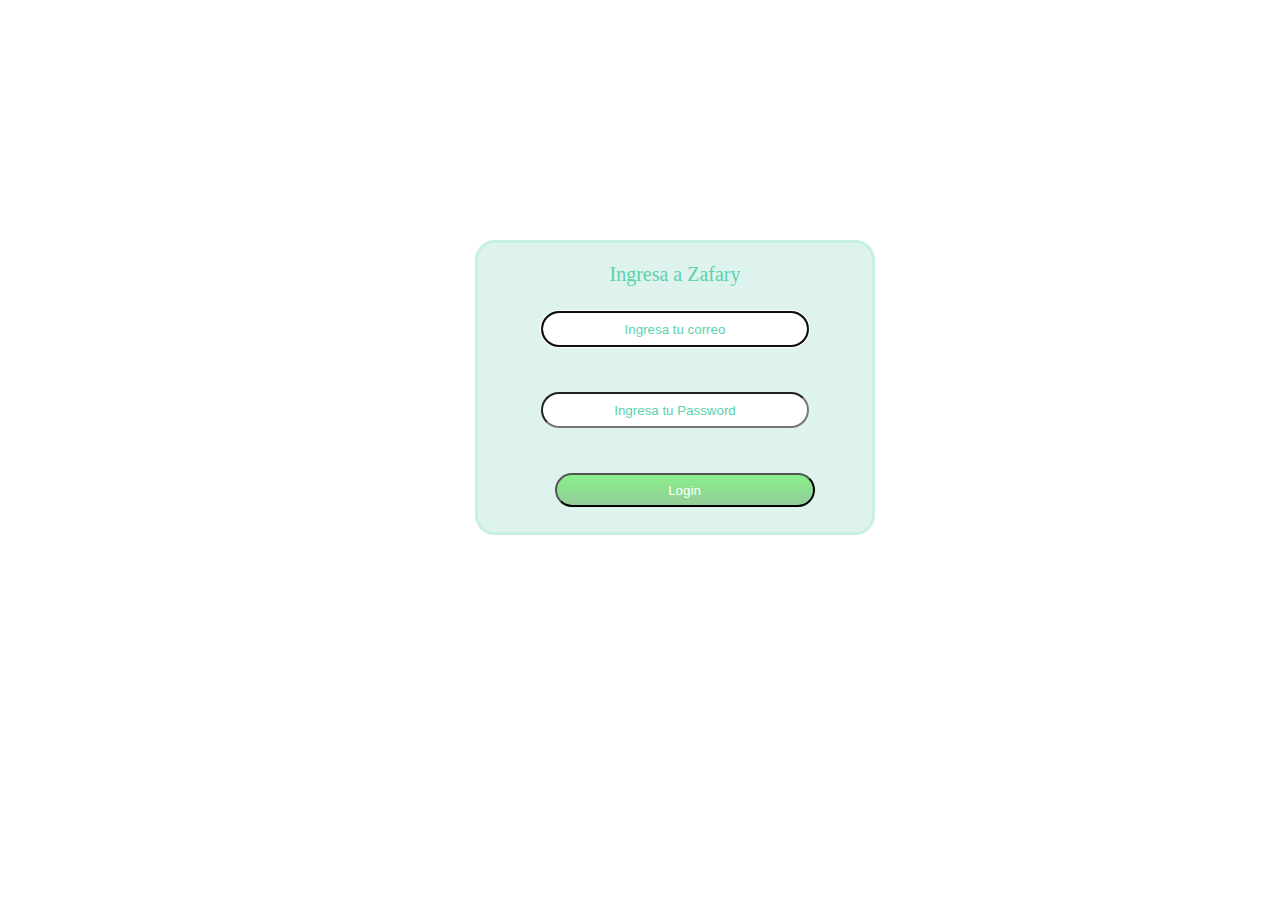
<file: Login/index.html>
<!DOCTYPE html>
<html lang="en">
<head>
  <link rel="stylesheet" href="./styles.css">
  <meta charset="UTF-8">
  <meta name="viewport" content="width=device-width, initial-scale=1.0">
  <meta http-equiv="X-UA-Compatible" content="ie=edge">
  <title>Marcelo Rojas</title>
</head>
<body>
  <main>
    <section class="caja-login">
      <p>Ingresa a Zafary</p>
      <form >
        <header > 
    <input  type="text"  placeholder="Ingresa tu correo" autofocus="" required=""></p>
       <input  type="password" id="contrasenia" placeholder="Ingresa tu Password" required=""></p>

    <p><input type="submit" id="submit" name="submit" value="Login" class="boton"></p>
        <!-- small -->
      </header>
      </form>
    </section>
  </main>
</body>
</html>
</file>
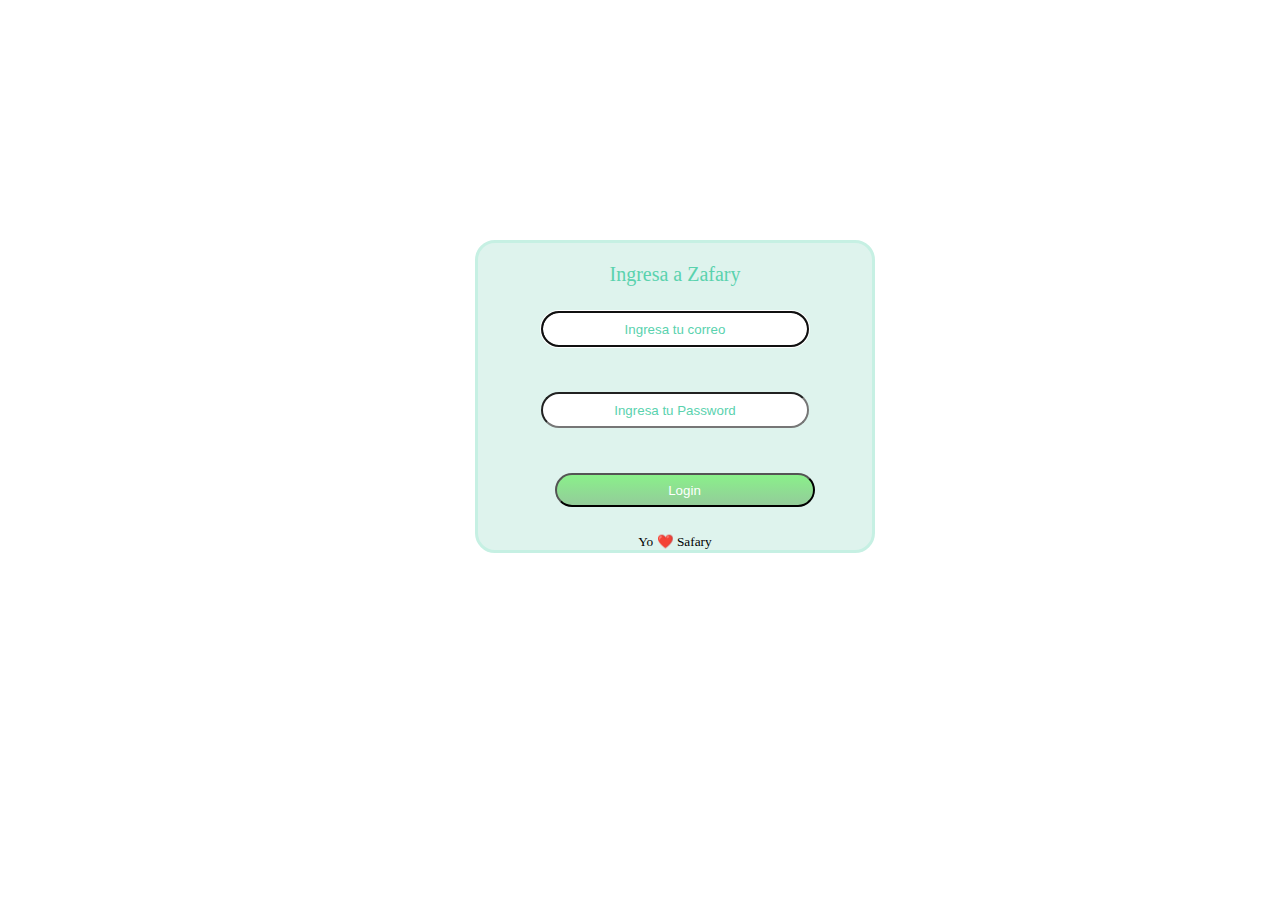
<file: Zafary/index.html>
<!DOCTYPE html>
<html lang="en">
<head>
  <link rel="stylesheet" href="./styles.css">
  <meta charset="UTF-8">
  <meta name="viewport" content="width=device-width, initial-scale=1.0">
  <meta http-equiv="X-UA-Compatible" content="ie=edge">
  <title>Marcelo rojas</title>
</head>
<body>
  <main>
    <section class="caja-login">
      <p>Ingresa a Zafary</p>
      <form >
        <header > 
    <input  type="text"  id="email" placeholder="Ingresa tu correo" autofocus="" required=""></p>
       <input  type="password" id="clave" placeholder="Ingresa tu Password" required=""></p>

    <p><input type="submit" id="boton" name="submit" value="Login" class="boton"></p>
    <small id="small">Yo ❤️ Safary </small>
      </header>
      </form>
    </section>
  </main>
  <script src="./index.js"></script>
</body>
</html>
</file>
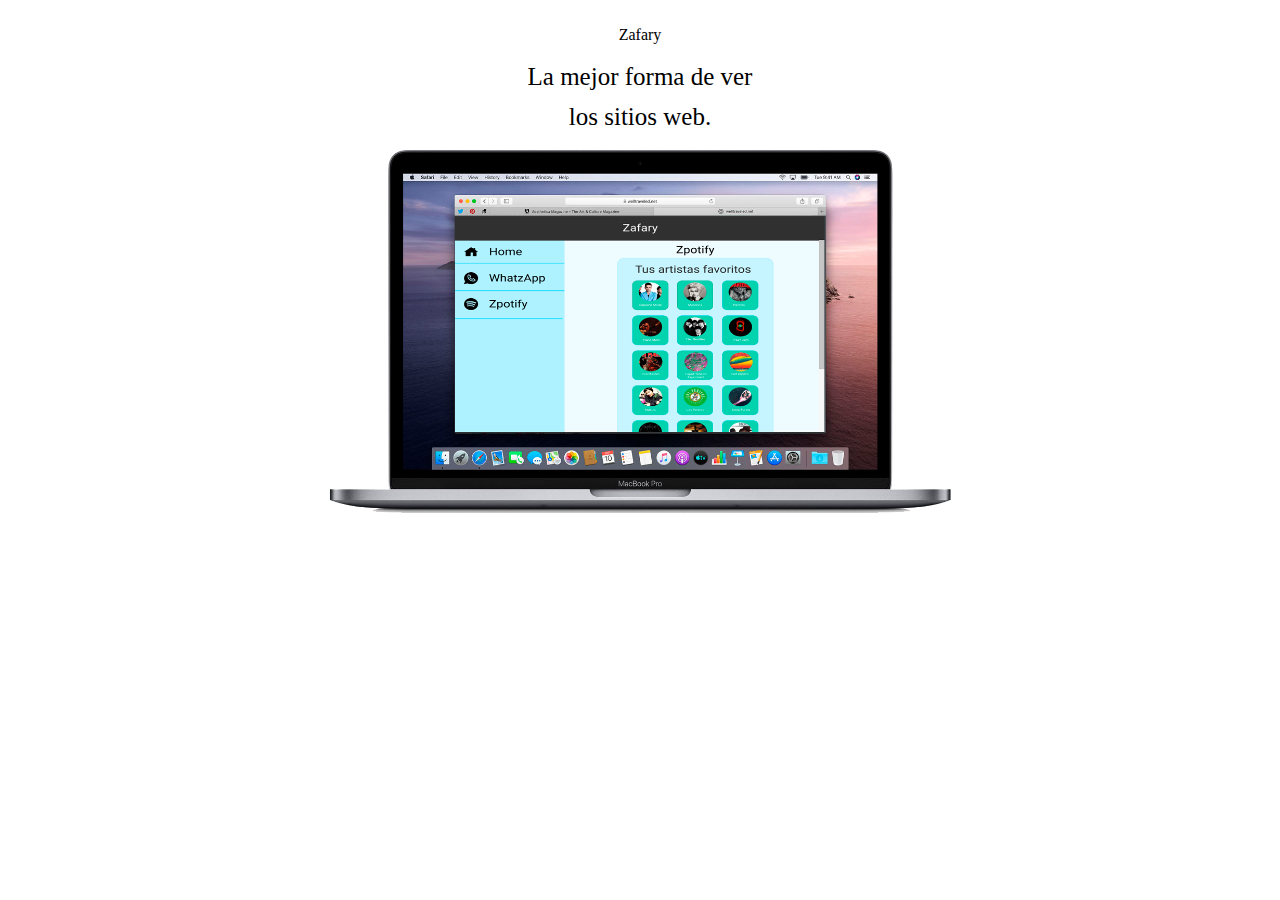
<file: Zafary/home/index.html>
<!DOCTYPE html>
<html lang="en">
<head>
    <meta charset="UTF-8">
    <meta name="viewport" content="width=device-width, initial-scale=1.0">
    <meta http-equiv="X-UA-Compatible" content="ie=edge">
    <link rel="stylesheet" href="./styless.css">
    <title>Marcelo rojas</title>
</head>
<body>
    <header> 
        <br><p1> Zafary</p1> </br>
        <p> La mejor forma de ver</p>
        <p> los sitios web.</p>
        <article> 
            <img class="img" src="./assets/zafary.png"
                alt="" "">
                </article>

    </header>
</body>
</html>
</file>
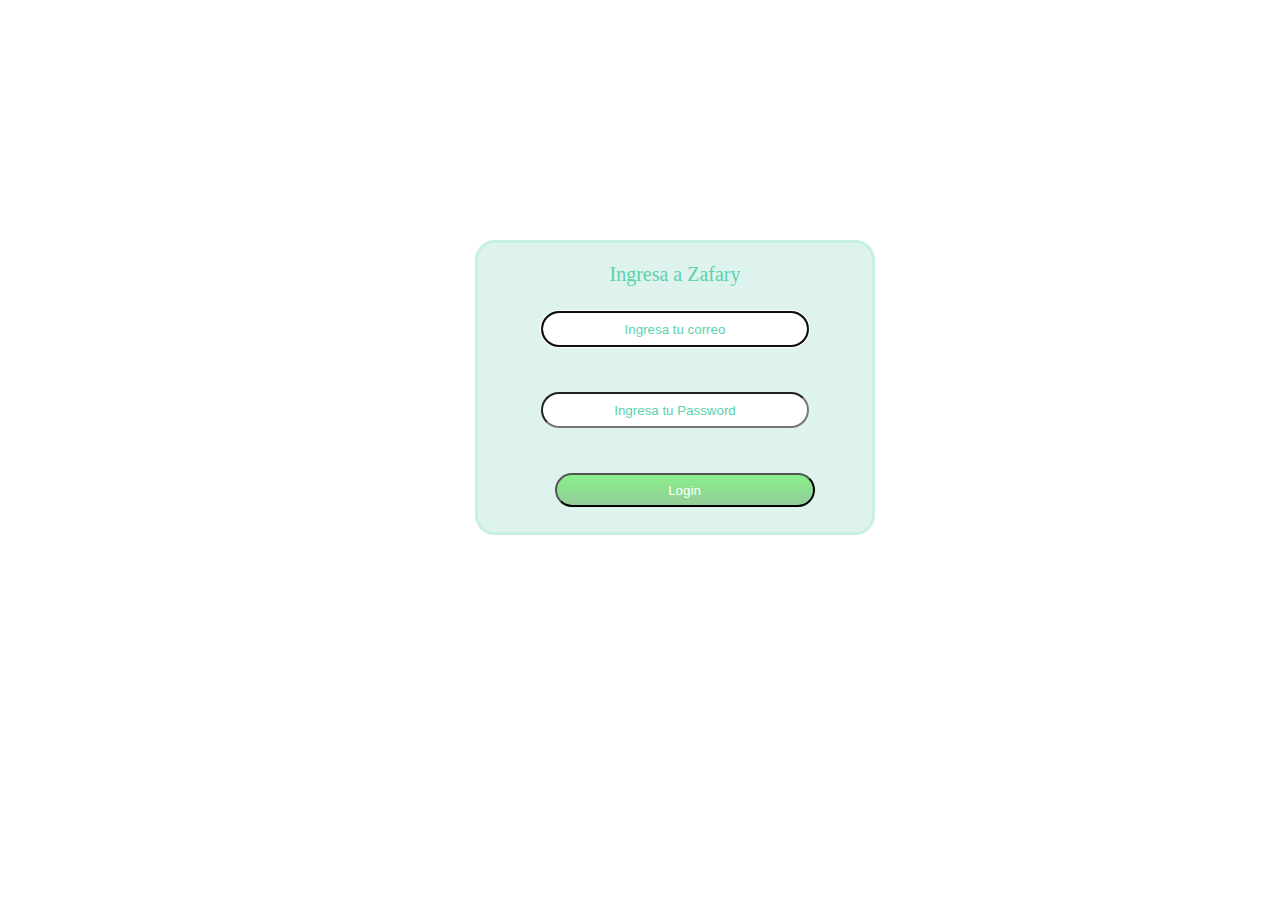
<file: Zafary/Login/index.html>
<!DOCTYPE html>
<html lang="en">
<head>
  <link rel="stylesheet" href="./styles.css">
  <meta charset="UTF-8">
  <meta name="viewport" content="width=device-width, initial-scale=1.0">
  <meta http-equiv="X-UA-Compatible" content="ie=edge">
  <title>Marcelo rojas</title>
</head>
<body>
  <main>
    <section class="caja-login">
      <p>Ingresa a Zafary</p>
      <form >
        <header > 
    <input  type="text"  placeholder="Ingresa tu correo" autofocus="" required=""></p>
       <input  type="password" id="contrasenia" placeholder="Ingresa tu Password" required=""></p>

    <p><input type="submit" id="submit" name="submit" value="Login" class="boton"></p>
        <!-- small -->
      </header>
      </form>
    </section>
  </main>
</body>
</html>
</file>
<file: Login/styles.css>
.caja-login{
    text-align: center;
    border: solid rgb(198, 240, 227);
    background: rgb(222, 243, 237);
    border-radius: 20px;
    
  

  }
  body{
position:absolute;
left:50%;
top:50%;
margin-left:-165px;
margin-top: -210px;
width: 400px;


}
p{
    font-size: 20px;
    color: #5AD2AE;
   padding-bottom: 5px;
   border-radius: 50px;
   
  }
  input{
    text-align: center;
    border-radius: 50px;
    width: 260px;
    height: 30px;
  
  }
  input::placeholder{
    color: #5AD2AE;
    opacity: 1;
  }
  .boton{
    text-align: center;
    cursor: pointer;
    border-radius: 40px;
    height: 34px;
    background: -webkit-linear-gradient(top,rgb(138, 240, 138),rgb(147, 204, 154));
    background: linear-gradient(top,rgb(138, 240, 138),rgb(147, 204, 154));
    color: white;
    width: 260px;
    margin-left:19PX;
  }
</file>
<file: Zafary/styles.css>
.caja-login{
    text-align: center;
    border: solid rgb(198, 240, 227);
    background: rgb(222, 243, 237);
    border-radius: 20px;
    
  

  }
  body{
position:absolute;
left:50%;
top:50%;
margin-left:-165px;
margin-top: -210px;
width: 400px;


}
p{
    font-size: 20px;
    color: #5AD2AE;
   padding-bottom: 5px;
   border-radius: 50px;
   
  }
  input{
    text-align: center;
    border-radius: 50px;
    width: 260px;
    height: 30px;
  
  }
  input::placeholder{
    color: #5AD2AE;
    opacity: 1;
  }
  .boton{
    text-align: center;
    cursor: pointer;
    border-radius: 40px;
    height: 34px;
    background: -webkit-linear-gradient(top,rgb(138, 240, 138),rgb(147, 204, 154));
    background: linear-gradient(top,rgb(138, 240, 138),rgb(147, 204, 154));
    color: white;
    width: 260px;
    margin-left:19PX;
  }
</file>
<file: Zafary/home/styless.css>
body {
    grid-template-columns: 10% 80% 10%;
    text-align: center;
}
p{
text-align: center;
font-style: normal;
font-size: 25px;
line-height: 15px;
   
}

img{
    
    display:inline-block;
    margin:auto;
    height: 50%;
    width: 50%;    
    }
</file>
<file: Zafary/Login/styles.css>
.caja-login{
    text-align: center;
    border: solid rgb(198, 240, 227);
    background: rgb(222, 243, 237);
    border-radius: 20px;
    
  

  }
  body{
position:absolute;
left:50%;
top:50%;
margin-left:-165px;
margin-top: -210px;
width: 400px;


}
p{
    font-size: 20px;
    color: #5AD2AE;
   padding-bottom: 5px;
   border-radius: 50px;
   
  }
  input{
    text-align: center;
    border-radius: 50px;
    width: 260px;
    height: 30px;
  
  }
  input::placeholder{
    color: #5AD2AE;
    opacity: 1;
  }
  .boton{
    text-align: center;
    cursor: pointer;
    border-radius: 40px;
    height: 34px;
    background: -webkit-linear-gradient(top,rgb(138, 240, 138),rgb(147, 204, 154));
    background: linear-gradient(top,rgb(138, 240, 138),rgb(147, 204, 154));
    color: white;
    width: 260px;
    margin-left:19PX;
  }
</file>
